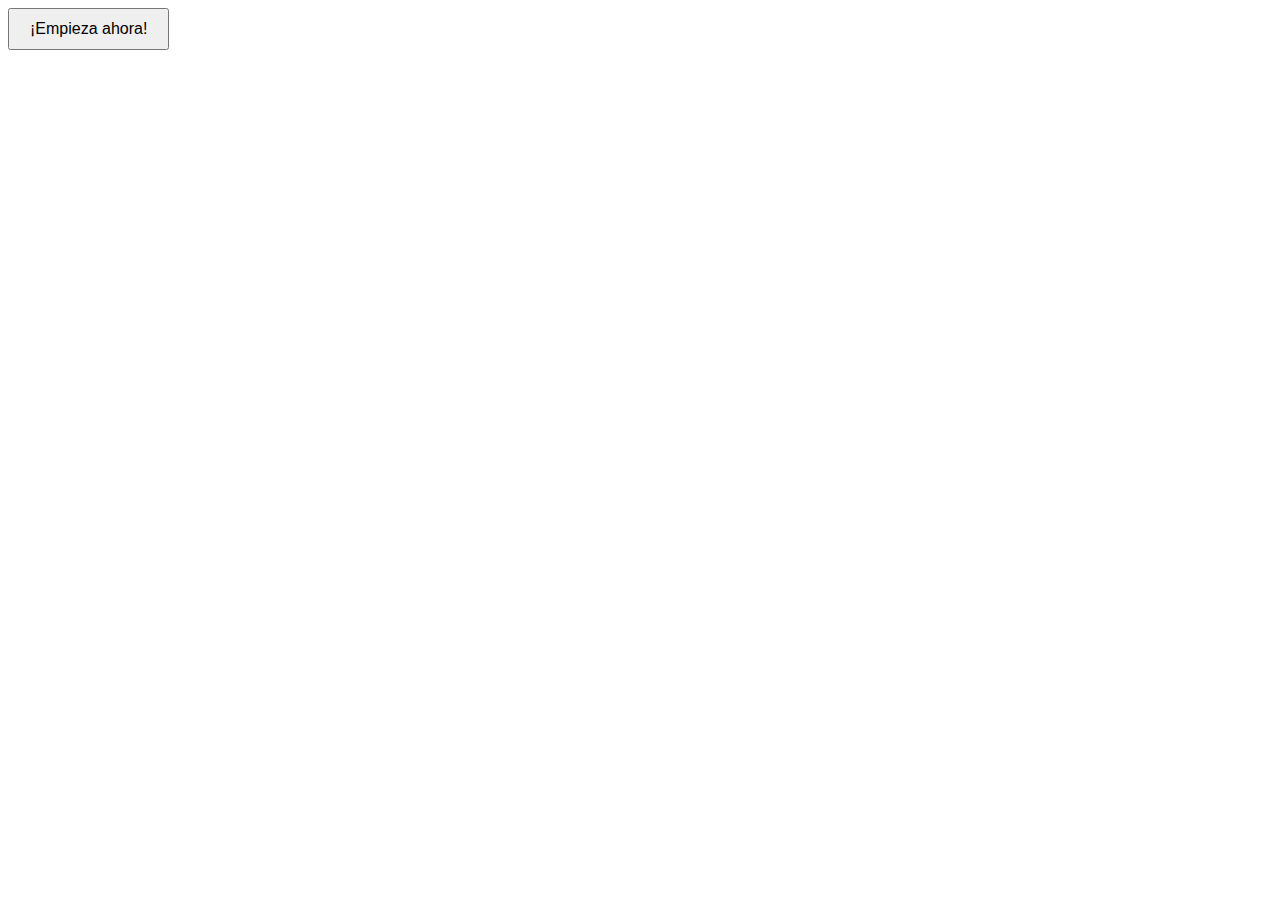
<file: docs/archivo.html>
<!DOCTYPE html>
<html lang="es">

<head>
    <meta charset="UTF-8">
    <title>Test WhatsApp</title>
</head>

<body>
    <a href="https://wa.me/595981000191" target="_blank">
        <button style="padding: 10px 20px; font-size: 16px;">¡Empieza ahora!</button>
    </a>
</body>

</html>
</file>
